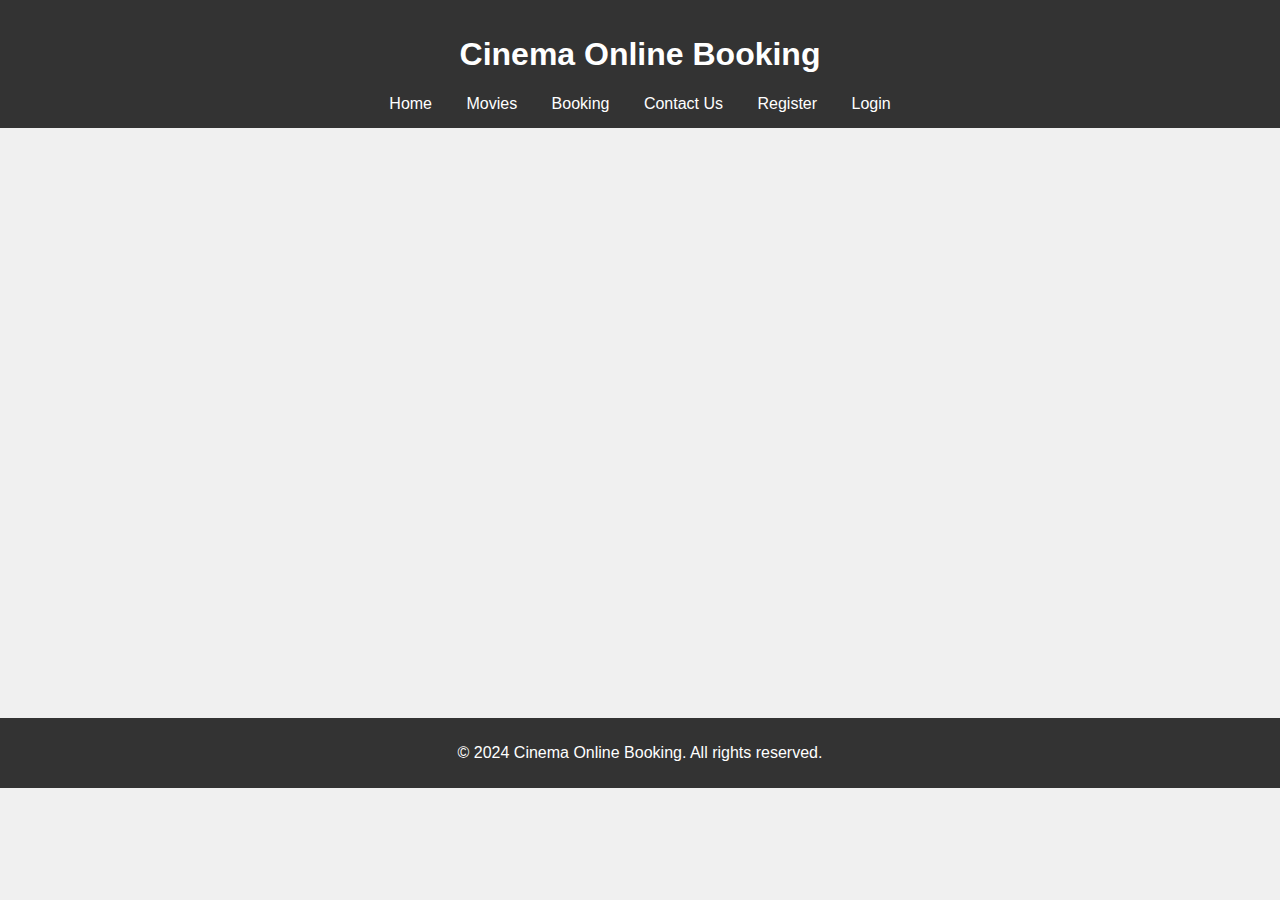
<file: index.html>
<!DOCTYPE html>
<html lang="en">
<head>
    <meta charset="UTF-8">
    <meta name="viewport" content="width=device-width, initial-scale=1.0">
    <title>Redirecting...</title>
    <script>
        // Redirect to the register page
        window.location.href = 'register.html';
    </script>
</head>
<body>
    <p>If you are not redirected automatically, <a href="register.html">click here</a>.</p>
</body>
</html>
</file>
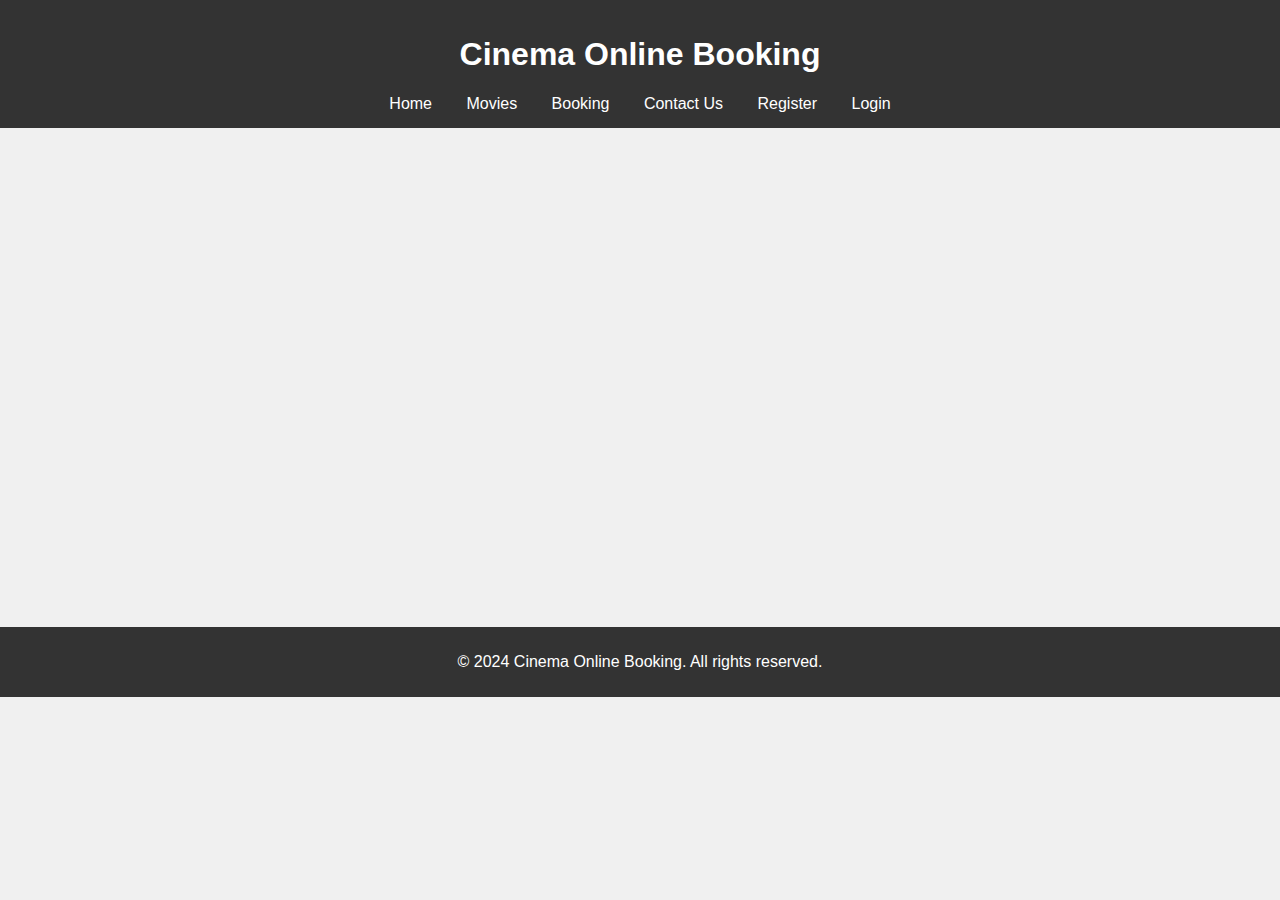
<file: login.html>
<!DOCTYPE html>
<html lang="en">
<head>
    <meta charset="UTF-8">
    <meta name="viewport" content="width=device-width, initial-scale=1.0">
    <title>Login - Cinema Online Booking</title>
    <link rel="stylesheet" href="styles.css">
    <script>
        // Check if the user is logged in
        const isLoggedIn = document.cookie.includes('isLoggedIn=true');
        if (isLoggedIn) {
            window.location.href = 'home.html';
        }
    </script>
</head>
<body>
    <header>
        <h1>Cinema Online Booking</h1>
        <nav>
            <ul>
                <li><a href="home.html">Home</a></li>
                <li><a href="movies.html">Movies</a></li>
                <li><a href="#">Booking</a></li>
                <li><a href="contact.html">Contact Us</a></li>
                <li><a href="register.html">Register</a></li>
                <li><a href="login.html">Login</a></li>
            </ul>
        </nav>
    </header>
    <main>
        <section class="login">
            <h2>Login to Your Account</h2>
            <form action="login.php" method="post">
                <label for="username">Username:</label>
                <input type="text" id="username" name="username" required>

                <label for="password">Password:</label>
                <input type="password" id="password" name="password" required>

                <button type="submit">Login</button>
            </form>
            <p>Don't have an account? <a href="register.html">Register here</a>.</p>
        </section>
    </main>
    <footer>
        <p>&copy; 2024 Cinema Online Booking. All rights reserved.</p>
    </footer>
</body>
</html>
</file>
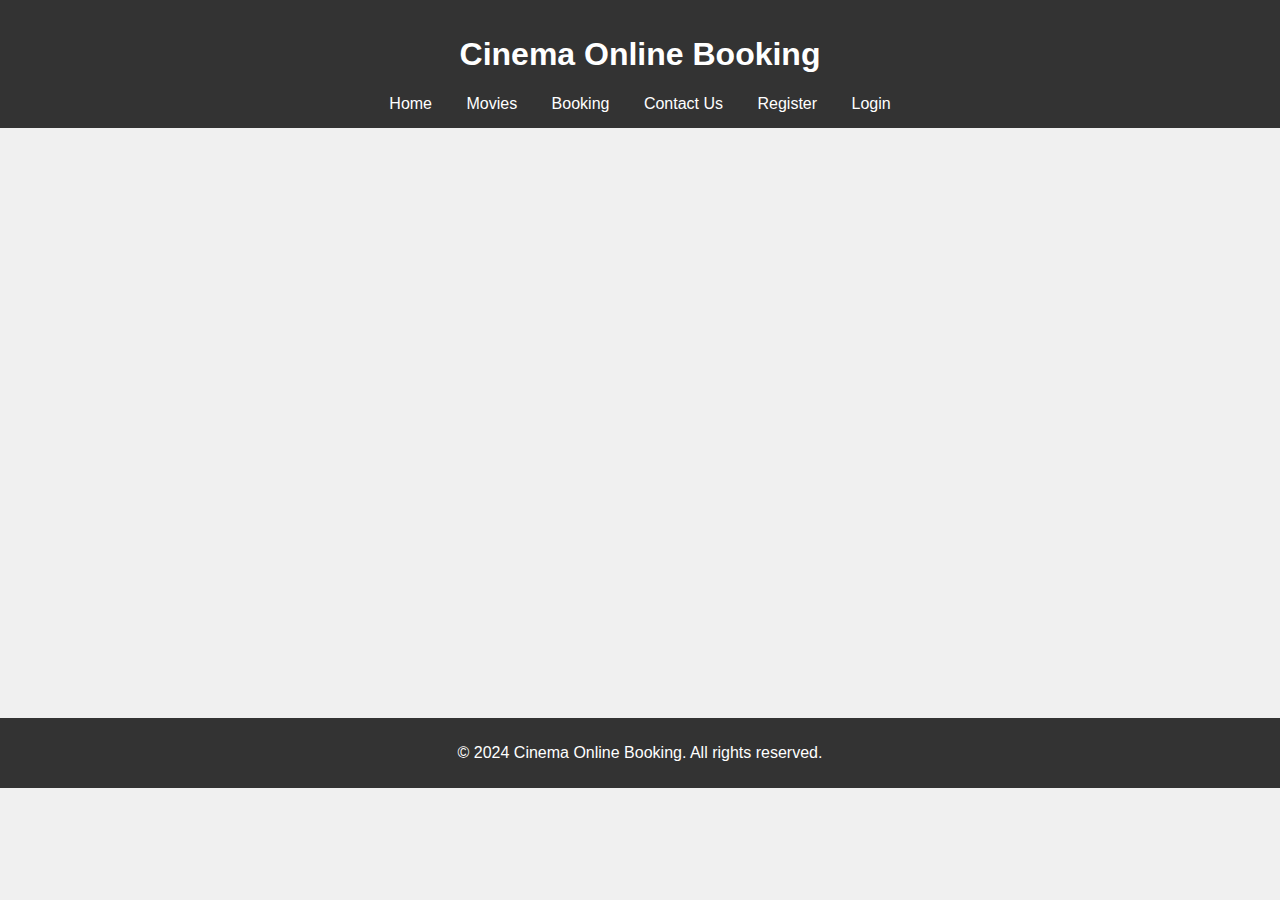
<file: register.html>
<!DOCTYPE html>
<html lang="en">
<head>
    <meta charset="UTF-8">
    <meta name="viewport" content="width=device-width, initial-scale=1.0">
    <title>Register - Cinema Online Booking</title>
    <link rel="stylesheet" href="styles.css">
    <script>
        const isLoggedIn = document.cookie.includes('isLoggedIn=true');
        if (isLoggedIn) {
            window.location.href = 'home.php';
        }
    </script>
</head>
<body>
    <header>
        <h1>Cinema Online Booking</h1>
        <nav>
            <ul>
                <li><a href="home.php">Home</a></li>
                <li><a href="movies.php">Movies</a></li>
                <li><a href="#">Booking</a></li>
                <li><a href="contact.php">Contact Us</a></li>
                <li><a href="register.html">Register</a></li>
                <li><a href="login.html">Login</a></li>
            </ul>
        </nav>
    </header>
    <main>
        <section class="register">
            <h2>Create an Account</h2>
            <form action="register.php" method="post">
                <label for="username">Username:</label>
                <input type="text" id="username" name="username" required>

                <label for="email">Email:</label>
                <input type="email" id="email" name="email" required>

                <label for="password">Password:</label>
                <input type="password" id="password" name="password" required>

                <button type="submit">Register</button>
            </form>
            <p>Already have an account? <a href="login.html">Login here</a>.</p>
        </section>
    </main>
    <footer>
        <p>&copy; 2024 Cinema Online Booking. All rights reserved.</p>
    </footer>
</body>
</html>
</file>
<file: styles.css>
body {
    font-family: Arial, sans-serif;
    background-color: #f0f0f0;
    margin: 0;
    padding: 0;
    box-sizing: border-box;
}

header {
    background-color: #333;
    color: white;
    padding: 15px 0;
    text-align: center;
    transition: background-color 0.3s;
}

nav ul {
    list-style-type: none;
    margin: 0;
    padding: 0;
    text-align: center;
}

nav ul li {
    display: inline;
    margin: 0 15px;
}

nav ul li a {
    color: white;
    text-decoration: none;
    transition: color 0.3s, background-color 0.3s;
}

nav ul li a:hover {
    color: #ff9900;
    background-color: #444;
    padding: 0.5em;
    border-radius: 5px;
}

.intro, .features, .contact, .register, .login {
    text-align: center;
    padding: 50px 20px;
    background-color: white;
    margin: 20px 0;
    border-radius: 10px;
    opacity: 0;
    transform: translateY(50px);
    animation: fadeInUp 1s forwards;
    width: 100%;
    box-sizing: border-box;
}

.features, .contact, .register, .login {
    animation-delay: 0.5s;
}

.intro h2, .features h3, .contact h2, .register h2, .login h2 {
    font-size: 2em;
    margin-bottom: 20px;
}

.intro p, .features ul, .contact label, .register label, .login label {
    font-size: 1.2em;
    color: #666;
}

.features ul {
    list-style-type: none;
    padding: 0;
}

.features ul li {
    margin: 10px 0;
}

.features ul li a {
    font-size: 1.2em;
    color: #333;
    text-decoration: none;
    transition: color 0.3s;
}

.features ul li a:hover {
    color: #ff9900;
}

.movies {
    padding: 50px 20px;
    background-color: white;
    margin: 20px 0;
    border-radius: 10px;
    opacity: 0;
    transform: translateY(50px);
    animation: fadeInUp 1s forwards;
    width: 100%;
    box-sizing: border-box;
}

.movies h2 {
    text-align: center;
    font-size: 2em;
    margin-bottom: 20px;
}

.movies-grid {
    display: flex;
    flex-wrap: wrap;
    justify-content: space-around;
}

.movie-card {
    background-color: white;
    border: 1px solid #ddd;
    border-radius: 5px;
    box-shadow: 0 2px 5px rgba(0, 0, 0, 0.1);
    margin: 10px;
    padding: 10px;
    width: 300px;
    text-align: center;
    position: relative;
    overflow: hidden;
    transition: transform 0.3s;
}

.movie-card:hover {
    transform: scale(1.05);
}

.movie-card img {
    max-width: 100%;
    border-radius: 5px;
}

.movie-card h3 {
    margin: 0.5em 0;
    font-size: 1.2em;
}

.movie-card p {
    color: #666;
    font-size: 0.9em;
}

.movie-card button {
    background-color: #333;
    color: white;
    border: none;
    padding: 0.5em 1em;
    border-radius: 5px;
    cursor: pointer;
    font-size: 1em;
}

.movie-card button:hover {
    background-color: #555;
}

.movie-image {
    position: relative;
}

.overlay {
    position: absolute;
    top: 0;
    left: 0;
    width: 100%;
    height: 100%;
    background-color: rgba(0, 0, 0, 0.7);
    color: white;
    opacity: 0;
    transition: opacity 0.3s;
    display: flex;
    align-items: center;
    justify-content: center;
}

.play-button {
    font-size: 3em;
}

.movie-card:hover .overlay {
    opacity: 1;
}

footer {
    background-color: #333;
    color: white;
    text-align: center;
    padding: 10px 0;
    position: relative;
    bottom: 0;
    width: 100%;
}

@keyframes fadeInUp {
    to {
        opacity: 1;
        transform: translateY(0);
    }
}

form {
    max-width: 400px;
    margin: 0 auto;
    text-align: left;
}

form label {
    display: block;
    margin-bottom: 0.5em;
    color: #333;
}

form input, form textarea {
    width: 100%;
    padding: 0.75em;
    margin-bottom: 1em;
    border: 1px solid #ddd;
    border-radius: 5px;
    font-size: 1em;
}

form button {
    background-color: #333;
    color: white;
    border: none;
    padding: 0.75em 1.5em;
    border-radius: 5px;
    cursor: pointer;
    font-size: 1em;
}

form button:hover {
    background-color: #555;
}

.welcome-message {
    float: right;
    margin-right: 50px;
    margin-bottom: 100px;
    color: white;
    font-size: 1em;    
}


/* Movie card styles */
.movie-card {
    position: relative;
    margin: 15px;
    width: 300px;
    height: 450px; /* Adjust as necessary */
    overflow: hidden;
    background: #000;
}

.movie-image {
    position: relative;
}

.movie-image img {
    width: 100%;
    display: block;
}

.overlay {
    position: absolute;
    top: 0;
    left: 0;
    width: 100%;
    height: 100%;
    background: rgba(0, 0, 0, 0.5);
    display: flex;
    justify-content: center;
    align-items: center;
    opacity: 0;
    transition: opacity 0.3s ease-in-out;
}

.movie-card:hover .overlay {
    opacity: 1;
}

.movie-description {
    background: rgba(0, 0, 0, 0.7);
    color: #fff;
    padding: 10px;
    border-radius: 5px;
    text-align: center;
    display: flex;
    align-items: center;
    justify-content: center;
    height: 100%;
    width: 100%;
    font-size: 1.2em;
    opacity: 0;
    transform: translateY(10px);
    transition: opacity 0.5s ease, transform 0.5s ease;
}

.movie-description.show {
    opacity: 1;
    transform: translateY(0);
}
</file>
